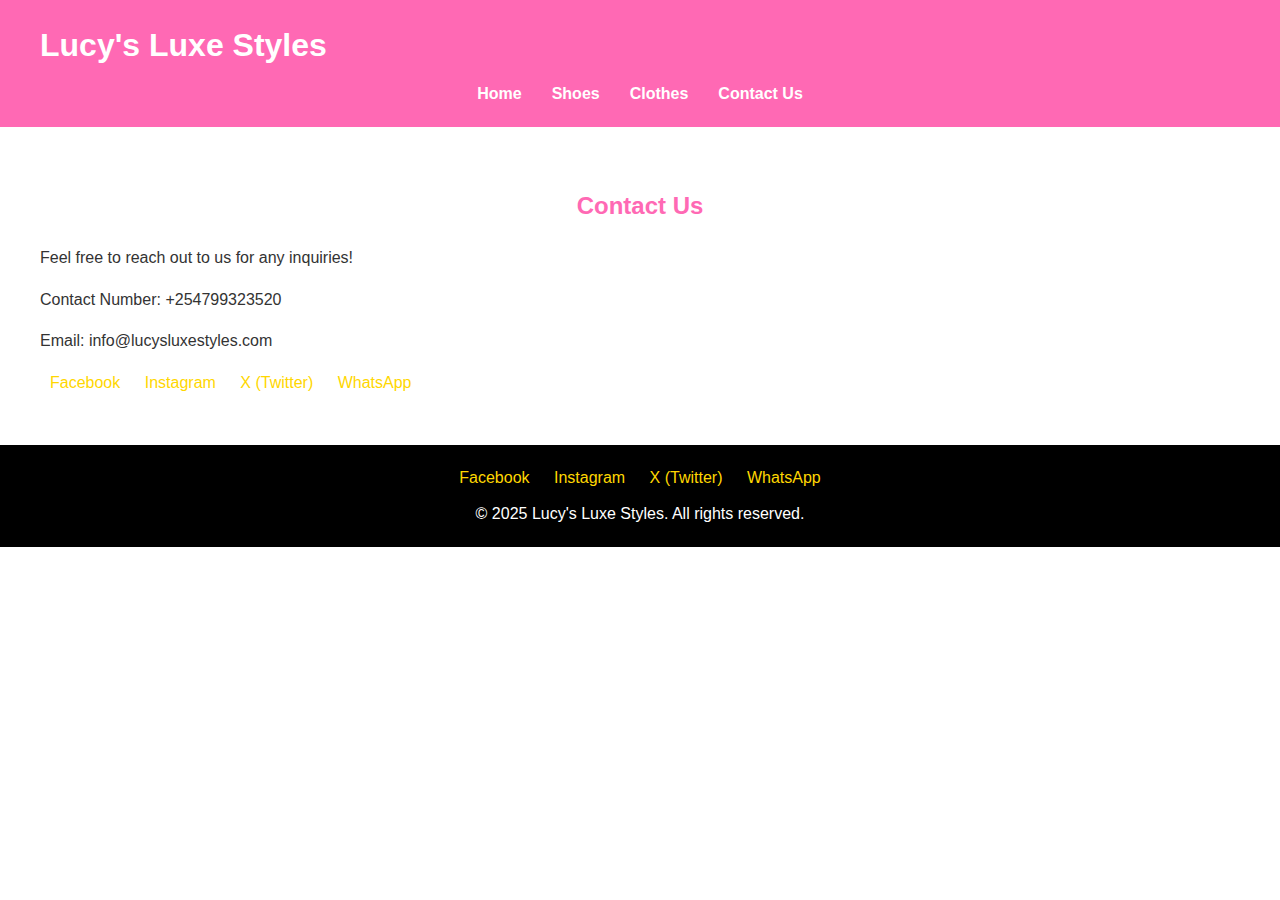
<file: contact.html>
<!-- contact.html (Contact Us Page) -->
<!DOCTYPE html>
<html lang="en">
<head>
    <meta charset="UTF-8">
    <meta name="viewport" content="width=device-width, initial-scale=1.0">
    <title>Lucy's Luxe Styles - Contact Us</title>
    <link rel="stylesheet" href="styles.css">
</head>
<body>
    <header>
        <div class="container">
            <h1>Lucy's Luxe Styles</h1>
            <nav>
                <ul>
                    <li><a href="index.html">Home</a></li>
                    <li><a href="shoes.html">Shoes</a></li>
                    <li><a href="clothes.html">Clothes</a></li>
                    <li><a href="contact.html">Contact Us</a></li>
                </ul>
            </nav>
        </div>
    </header>

    <main>
        <section id="contact">
            <div class="container">
                <h2>Contact Us</h2>
                <p>Feel free to reach out to us for any inquiries!</p>
                <p>Contact Number: +254799323520</p>
                <p>Email: info@lucysluxestyles.com</p>
                <div class="social-media">
                    <a href="https://facebook.com/lucysluxestyles" target="_blank">Facebook</a>
                    <a href="https://instagram.com/lucysluxestyles" target="_blank">Instagram</a>
                    <a href="https://x.com/lucysluxestyles" target="_blank">X (Twitter)</a>
                    <a href="https://wa.me/254799323520" target="_blank">WhatsApp</a>
                </div>
            </div>
        </section>
    </main>

    <footer>
        <div class="container">
            <div class="social-media">
                <a href="https://facebook.com/lucysluxestyles" target="_blank">Facebook</a>
                <a href="https://instagram.com/lucysluxestyles" target="_blank">Instagram</a>
                <a href="https://x.com/lucysluxestyles" target="_blank">X (Twitter)</a>
                <a href="https://wa.me/254799323520" target="_blank">WhatsApp</a>
            </div>
            <p>&copy; 2025 Lucy's Luxe Styles. All rights reserved.</p>
        </div>
    </footer>
</body>
</html>
</file>
<file: styles.css>
/* styles.css (Shared CSS for modern look) */

/* Modern color palette: Hot pink primary (#FF69B4), Black (#000), White (#FFF), Gold accent (#FFD700) */

body {
    font-family: Arial, sans-serif;
    margin: 0;
    padding: 0;
    background-color: #FFF;
    color: #333;
    line-height: 1.6;
}

.container {
    max-width: 1200px;
    margin: 0 auto;
    padding: 0 20px;
}

header {
    background-color: #FF69B4;
    color: #FFF;
    padding: 20px 0;
}

header h1 {
    margin: 0;
    font-size: 2em;
}

nav ul {
    list-style: none;
    padding: 0;
    margin: 10px 0 0;
    display: flex;
    justify-content: center;
}

nav ul li {
    margin: 0 15px;
}

nav ul li a {
    color: #FFF;
    text-decoration: none;
    font-weight: bold;
}

nav ul li a:hover {
    color: #FFD700;
}

#hero {
    background-color: #FF69B4;
    color: #FFF;
    text-align: center;
    padding: 60px 0;
}

#hero h2 {
    font-size: 2.5em;
    margin-bottom: 10px;
}

#about, #featured, #shoes, #clothes, #contact {
    padding: 40px 0;
}

h2 {
    text-align: center;
    color: #FF69B4;
}

.product-grid {
    display: grid;
    grid-template-columns: repeat(auto-fit, minmax(250px, 1fr));
    gap: 20px;
}

.product {
    background-color: #FFF;
    border: 1px solid #ddd;
    padding: 15px;
    text-align: center;
    box-shadow: 0 2px 5px rgba(0,0,0,0.1);
}

.product img {
    max-width: 100%;
    height: auto;
}

.product h3 {
    margin: 10px 0;
    color: #333;
}

.product p {
    color: #FF69B4;
    font-weight: bold;
}

footer {
    background-color: #000;
    color: #FFF;
    text-align: center;
    padding: 20px 0;
}

.social-media {
    margin-bottom: 10px;
}

.social-media a {
    color: #FFD700;
    margin: 0 10px;
    text-decoration: none;
}

.social-media a:hover {
    color: #FFF;
}

footer p {
    margin: 0;
}
</file>
